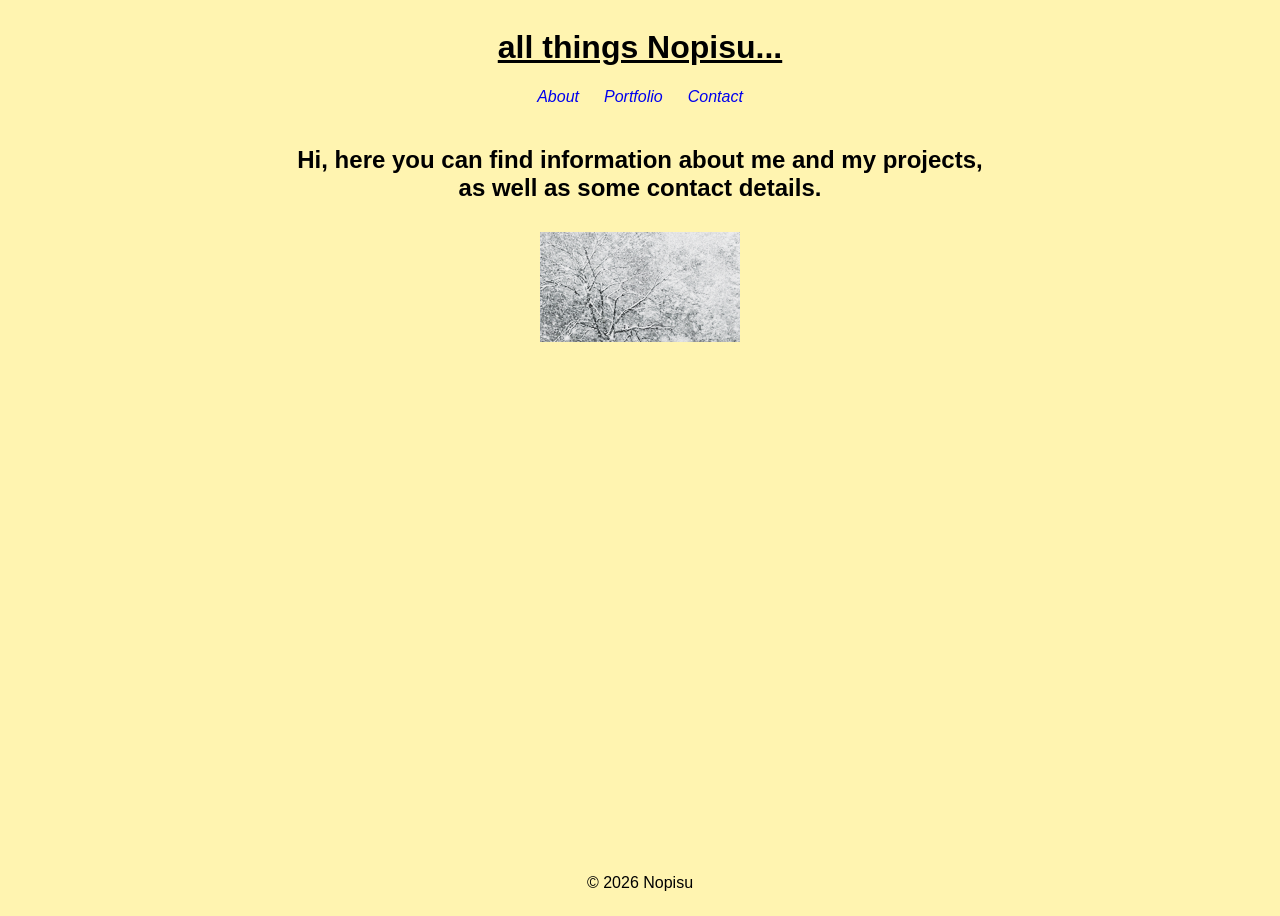
<file: my-website/index.html>
<!doctype html>
<html lang="en">
  <head>
    <meta charset="UTF-8" />
    <meta name="viewport" content="width=device-width, initial-scale=1.0" />
    <title>Nopisu</title>
    <link rel="stylesheet" href="assets/css/style.css">
  </head>

  <body class="home">
    <header>
      <h1>all things Nopisu...</h1>
    <nav>
        <a href="about.html">About</a>
        <a href="portfolio.html">Portfolio</a>
        <a href="contact.html">Contact</a>
    </nav>
    </header>

    <main>
      <h2>
          Hi, here you can find information about me and my projects,<br>
          as well as some contact details.</br>
      </h2>

    <img src="assets/gifs/home.gif" alt="Snow Gif" class="page-gif">
    </main>

    <footer>
      <p>&copy; 2026 Nopisu</p>
    </footer>
  </body>
</html>
</file>
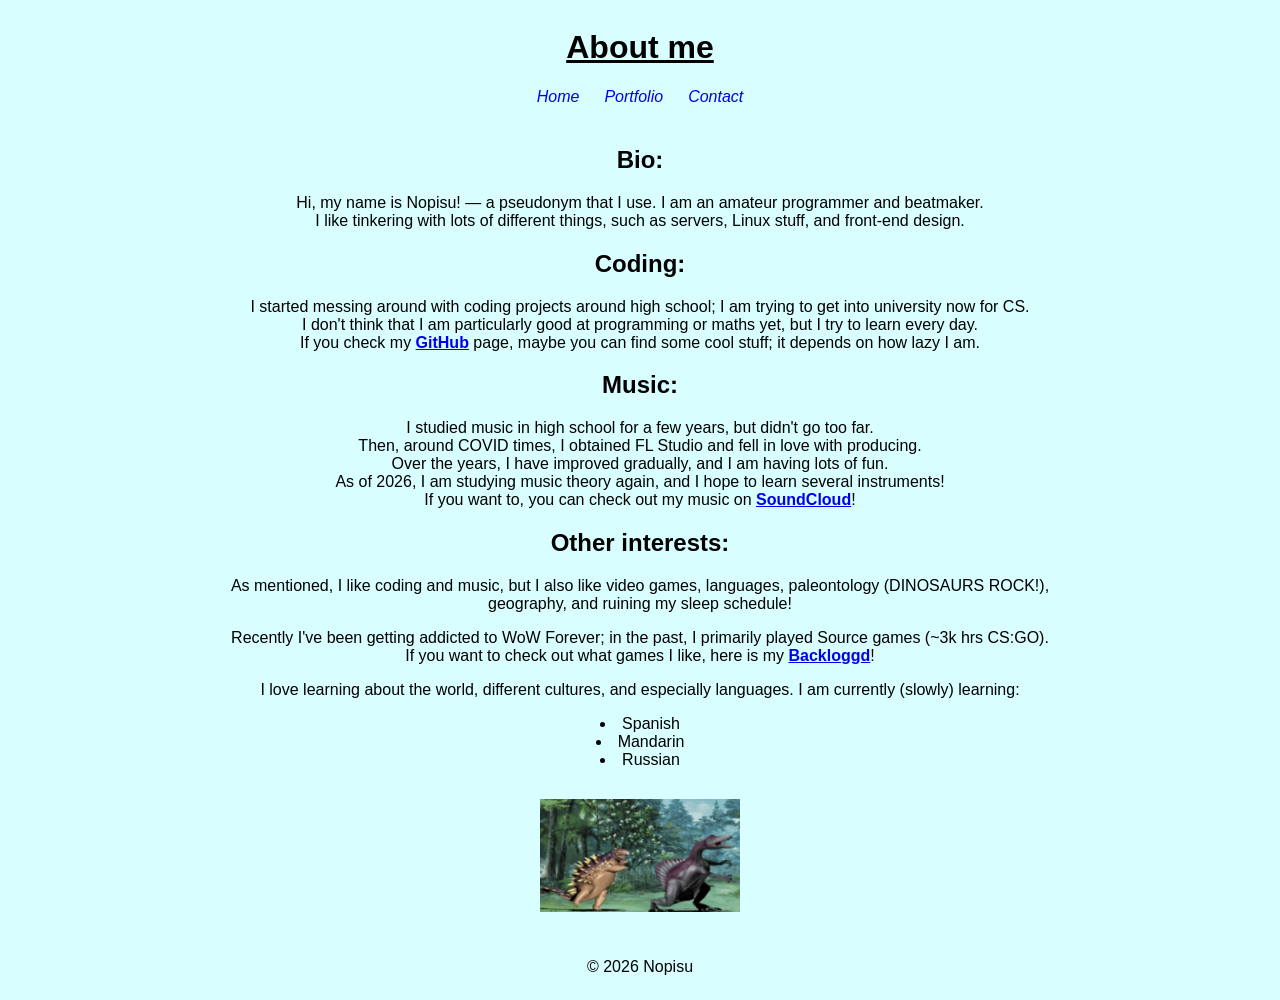
<file: my-website/about.html>
<!doctype html>
<html lang="en">
  <head>
    <meta charset="UTF-8" />
    <meta name="viewport" content="width=device-width, initial-scale=1.0" />
    <title>About | Nopisu</title>
    <link rel="stylesheet" href="assets/css/style.css" />
  </head>

  <body class="about">
    <header>
      <h1>About me</h1>

      <nav>
        <a href="index.html">Home</a>
        <a href="portfolio.html">Portfolio</a>
        <a href="contact.html">Contact</a>
      </nav>
    </header>

    <main>
      <h2>Bio:</h2>
      <p>
        Hi, my name is Nopisu! — a pseudonym that I use. I am an amateur
        programmer and beatmaker.<br />
        I like tinkering with lots of different things, such as servers, Linux
        stuff, and front-end design.
      </p>

      <h2>Coding:</h2>
      <p>
        I started messing around with coding projects around high school; I am
        trying to get into university now for CS.<br />
        I don't think that I am particularly good at programming or maths yet,
        but I try to learn every day.<br />
        If you check my
        <b><a href="https://github.com/nopisu">GitHub</a></b> page, maybe you
        can find some cool stuff; it depends on how lazy I am.
      </p>

      <h2>Music:</h2>
      <p>
        I studied music in high school for a few years, but didn't go too
        far.<br />
        Then, around COVID times, I obtained FL Studio and fell in love with
        producing.<br />
        Over the years, I have improved gradually, and I am having lots of
        fun.<br />
        As of 2026, I am studying music theory again, and I hope to learn
        several instruments!<br />
        If you want to, you can check out my music on
        <b><a href="https://soundcloud.com/nopisu">SoundCloud</a></b
        >!
      </p>

      <h2>Other interests:</h2>
      <p>
        As mentioned, I like coding and music, but I also like video games,
        languages, paleontology (DINOSAURS ROCK!),<br />
        geography, and ruining my sleep schedule!
      </p>

      <p>
        Recently I've been getting addicted to WoW Forever; in the past, I
        primarily played Source games (~3k hrs CS:GO).<br />
        If you want to check out what games I like, here is my
        <b><a href="https://backloggd.com/u/saichania/">Backloggd</a></b
        >!
      </p>

      <p>
        I love learning about the world, different cultures, and especially
        languages. I am currently (slowly) learning:
      </p>

      <ul>
        <li>Spanish</li>
        <li>Mandarin</li>
        <li>Russian</li>
      </ul>

      <img
        src="assets/gifs/about.gif"
        alt="Dinosaur King GIF"
        class="page-gif"
      />
    </main>

    <footer>
      <p>&copy; 2026 Nopisu</p>
    </footer>
  </body>
</html>
</file>
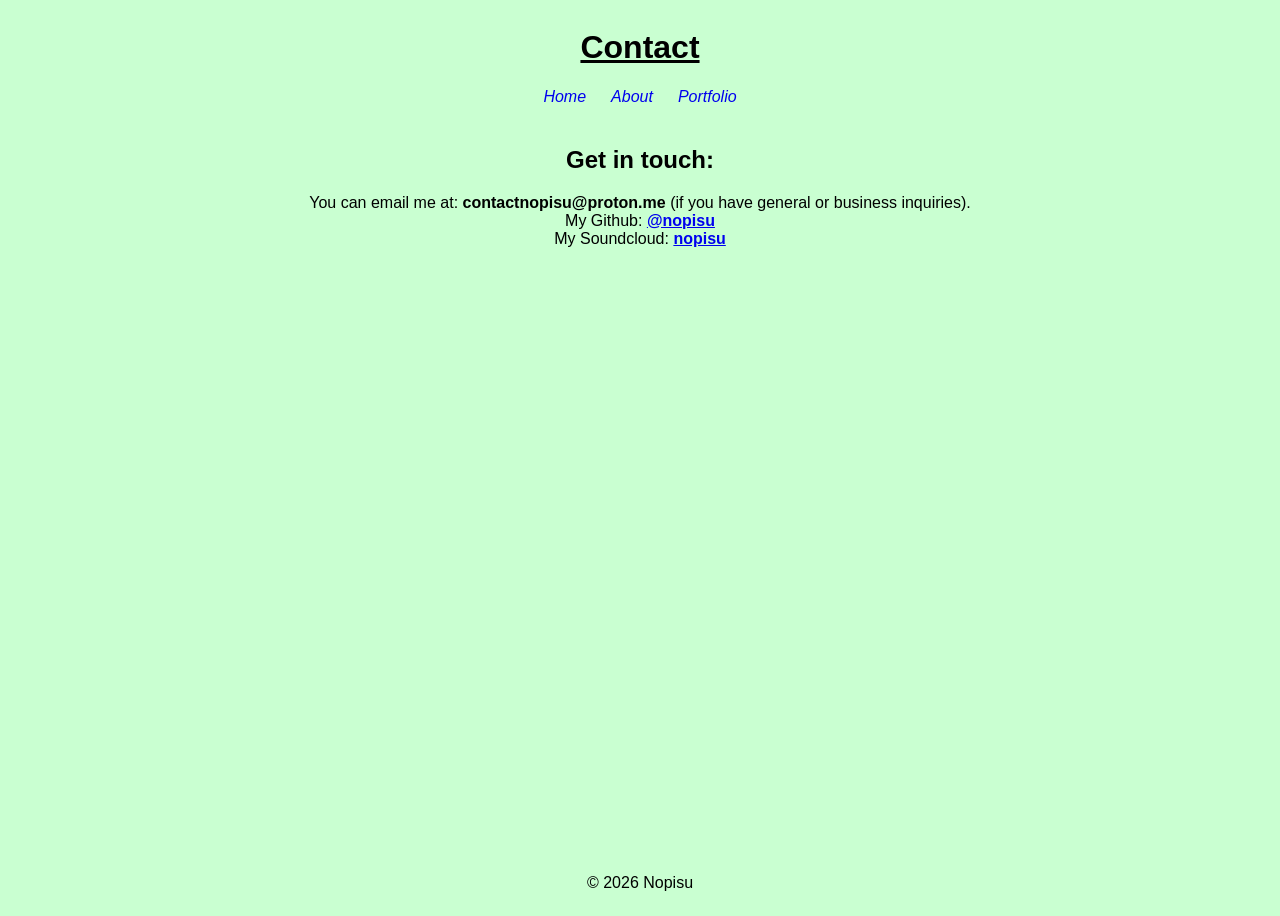
<file: my-website/contact.html>
<!doctype html>
<html lang="en">
  <head>
    <meta charset="UTF-8" />
    <meta name="viewport" content="width=device-width, initial-scale=1.0" />
    <title>Contact | Nopisu</title>
    <link rel="stylesheet" href="assets/css/style.css">
  </head>

  <body class="contact">
    <header>
      <h1>Contact</h1>

    <nav>
        <a href="index.html">Home</a>
        <a href="about.html">About</a>
        <a href="portfolio.html">Portfolio</a>
    </nav>
    </header>

    <main>
      <h2>Get in touch:</h2>
      <p>
        You can email me at: <b>contactnopisu@proton.me</b> (if you have general
        or business inquiries).<br>
        My Github: <b><a href="https://github.com/nopisu">@nopisu</a></b><br>
        My Soundcloud: <b><a href="https://soundcloud.com/nopisu">nopisu</a></b></br>
      </p>
    </main>

    <footer>
      <p>&copy; 2026 Nopisu</p>
    </footer>
  </body>
</html>
</file>
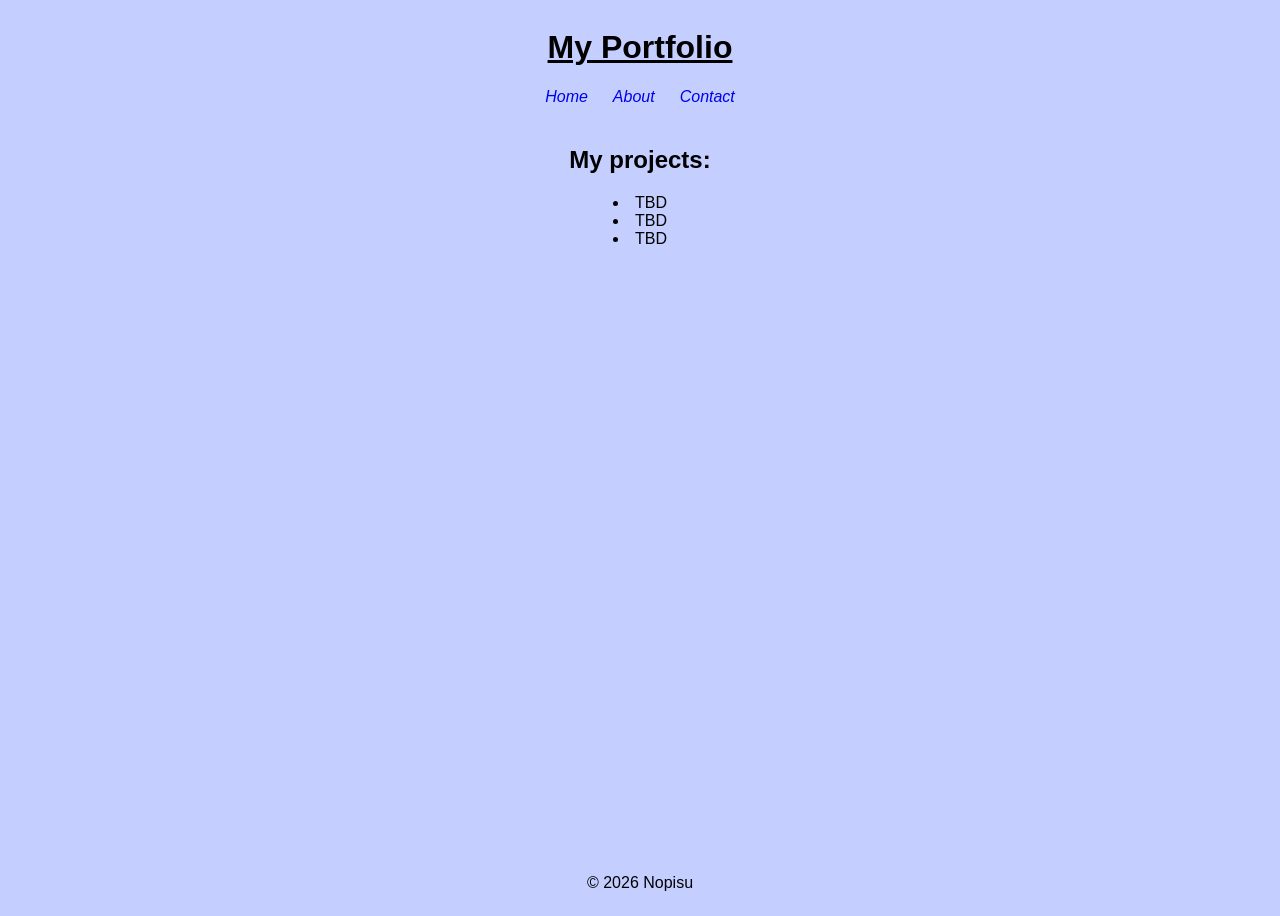
<file: my-website/portfolio.html>
<!doctype html>
<html lang="en">
  <head>
    <meta charset="UTF-8" />
    <meta name="viewport" content="width=device-width, initial-scale=1.0" />
    <title>Portfolio | Nopisu</title>
    <link rel="stylesheet" href="assets/css/style.css" />
  </head>

  <body class="portfolio">
    <header>
      <h1>My Portfolio</h1>

      <nav>
        <a href="index.html">Home</a>
        <a href="about.html">About</a>
        <a href="contact.html">Contact</a>
      </nav>
    </header>

    <main>
      <h2>My projects:</h2>
      <ul>
        <li>TBD</li>
        <li>TBD</li>
        <li>TBD</li>
      </ul>
    </main>

    <footer>
      <p>&copy; 2026 Nopisu</p>
    </footer>
  </body>
</html>
</file>
<file: my-website/assets/css/style.css>
.home {
  background-color: #fff4b0;
}

.about {
  background-color: #d9feff;
}

.portfolio {
  background-color: #c4cfff;
}

.contact {
  background-color: #c9ffd1;
}

body {
  text-align: center;
  font-family: Arial, sans-serif;
}

ul {
  list-style-position: inside;
  padding: 0;
}

nav {
  display: flex;
  justify-content: center;
  gap: 25px;
  margin: 20px 0;
}

nav a {
  text-decoration: none;
  font-style: italic;
}

nav a:hover {
  text-decoration: underline;
}

.page-gif {
  display: block;
  width: 200px;
  height: auto;
  margin: 30px auto;
}

h1 {
  font-weight: bold;
  text-decoration: underline;
}

html,
body {
  min-height: 100%;
}

body {
  min-height: 100vh;
  display: flex;
  flex-direction: column;
}

main {
  flex: 1;
}
</file>
